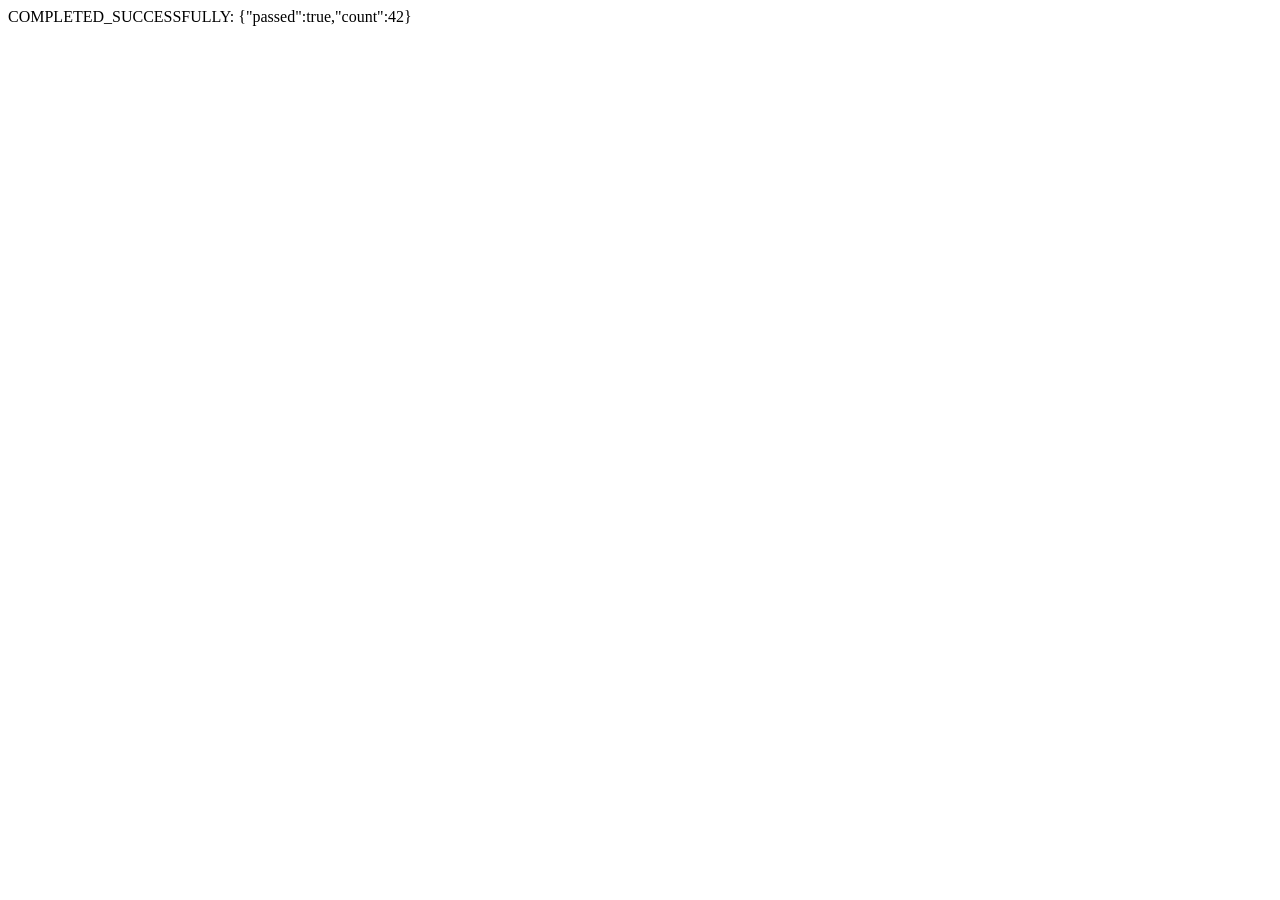
<file: tests/test_headless_eval.html>
<!DOCTYPE html>
<html>
<head><title>Test Runner</title></head>
<body>
  <div id="status">Running...</div>
  <script>
    document.getElementById('status').innerText = 'COMPLETED_SUCCESSFULLY: ' + JSON.stringify({ passed: true, count: 42 });
  </script>
</body>
</html>
</file>
